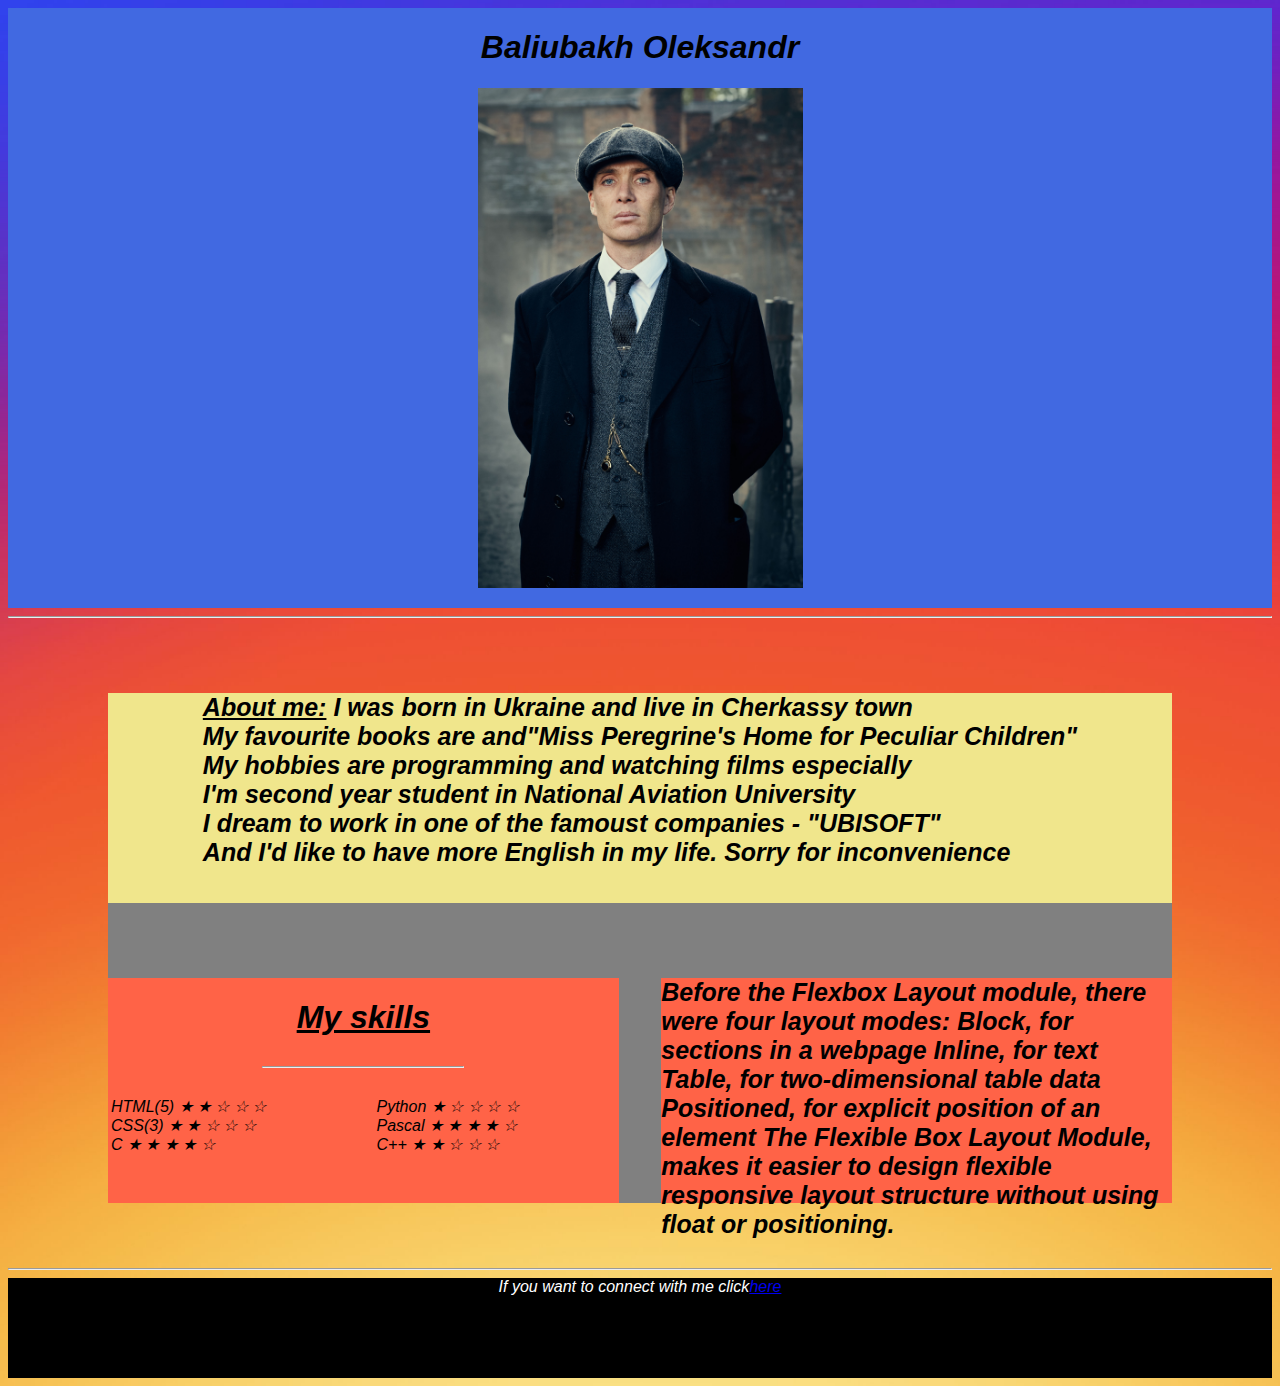
<file: home.html>
<!DOCTYPE html>
<html lang="en" dir="ltr">

<head>
  <meta charset="utf-8">
  <title>Personal Site</title>
  <style media="screen">
    body {
      background-image: url("image1.jpg");
      background-repeat: no-repeat;
      background-size: cover;
      font-family: Arial, Helvetica;
      font-style: italic;
    }

    div {
      display: flex;
    }

    .header {
      justify-content: center;
    }

    .header>div {
      justify-content: flex:end;
    }

    header {
      height: 600px;
      background-color: royalblue;
    }

    section {
      margin-top: 75px;
      margin-bottom: 75px;
      margin-left: 100px;
      margin-right: 100px;
      background-color: gray;
      height: 500px;
    }

    p {
      display: flex;
      justify-content: center;
      height: 210px;
      background-color: khaki;
      margin-bottom: 75px;
      font-size: 30px;
    }

    .flex-container {
      display: flex;
      flex-direction: row;
      background-color: grey;
    }

    .flex-container>div {
      height: 225px;
      width: 48%;
      background-color: tomato;
    }

    .margin-right {
      margin-right: 2%;
    }

    .margin-left {
      margin-left: 2%;
    }
    b{
            font-size: 25px;
    }
    footer{
  height:100px;
  background-color:black;
}
.white{
 color:#ffffff
  </style>
</head>

<body>
  <header>
    <div class="header">
      <h1>Baliubakh Oleksandr</h1>
    </div>
    <div class="header">
      <img src="Tommys3.jpg" width="325px" height="500px">
    </div>
  </header>
  <hr>
  <section>
    <p><b><u>About me:</u>
        I was born in Ukraine and live in Cherkassy town<br>
        My favourite books are and"Miss Peregrine's Home for Peculiar Children" <br>
        My hobbies are programming and watching films especially<br>
        I'm second year student in National Aviation University<br>
        I dream to work in one of the famoust companies - "UBISOFT"<br>
        And I'd like to have more English in my life. Sorry for inconvenience<br>
      </b>
    </p>
    <div class="flex-container" >

      <div class="margin-right" style="flex-direction: column;">
          <table>
            <u>
        <h1 align="center">My skills</h1></u>
<hr width="200px">
          <tr>

            <td>HTML(5) ★ ★ ☆ ☆ ☆<br>
              CSS(3) ★ ★ ☆ ☆ ☆<br>
              C ★ ★ ★ ★ ☆<br></td>
            <td>
              Python ★ ☆ ☆ ☆ ☆<br>
              Pascal ★ ★ ★ ★ ☆<br>
              C++ ★ ★ ☆ ☆ ☆</td><br>
        </table>
      </div>
      <div class="div margin-left"><b>Before the Flexbox Layout module, there were four layout modes:

Block, for sections in a webpage
Inline, for text
Table, for two-dimensional table data
Positioned, for explicit position of an element
The Flexible Box Layout Module, makes it easier to design flexible responsive layout structure without using float or positioning.</b></div>
    </div>
  </section>
  <hr>
  <footer> <div class="white header" >If you want to connect with me click <a href="Contacts.html" color="yellow">here</a></div></footer>
</body>

</html>
</file>
